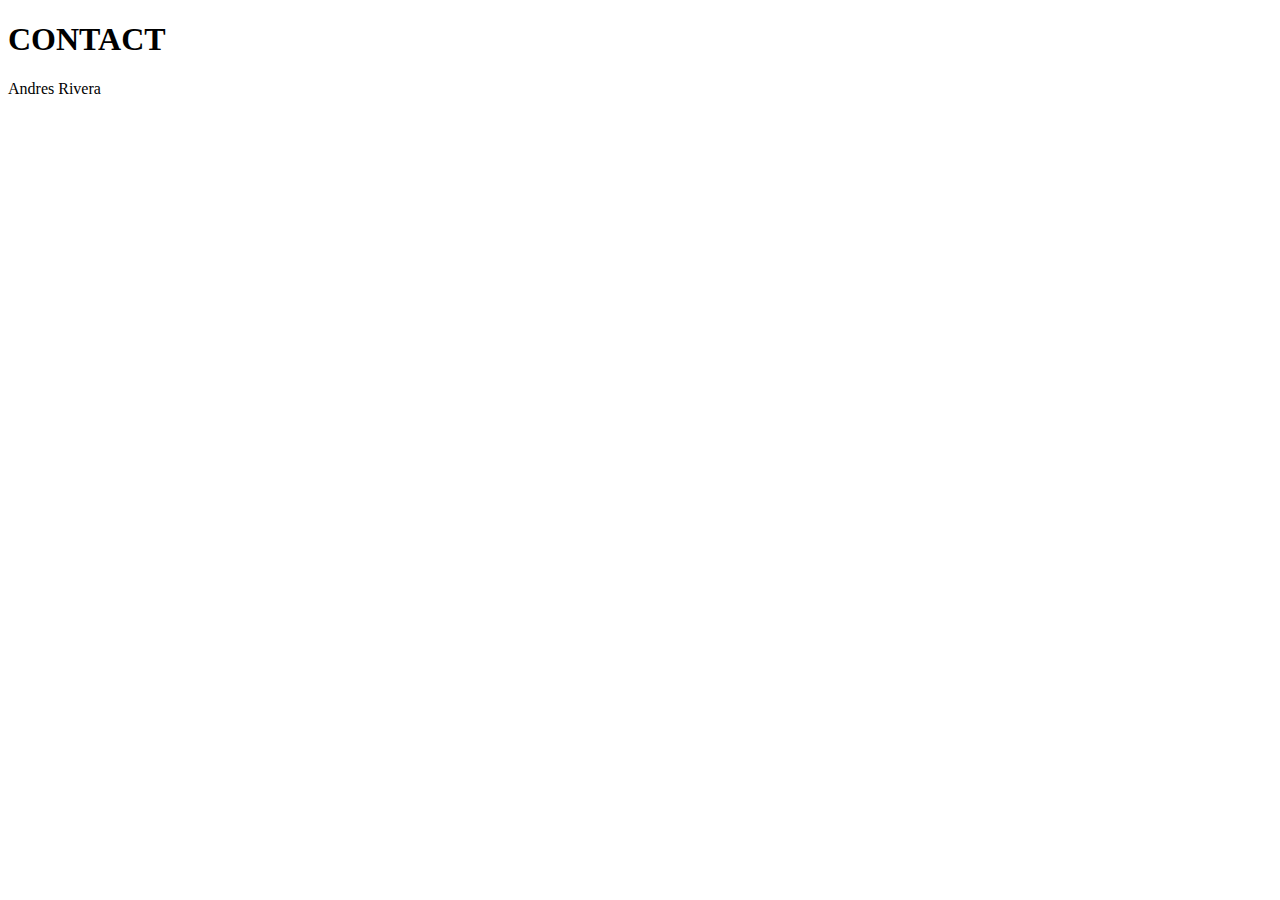
<file: contact.html>
<!DOCTYPE html>
<html lang="en">

<head>
    <meta charset="UTF-8">
    <meta http-equiv="X-UA-Compatible" content="IE=edge">
    <meta name="viewport" content="width=device-width, initial-scale=1.0">
    <title>Mi primer proyecto HTML</title>
</head>

<body>
    <h1>CONTACT</h1>
    <p>Andres Rivera</p>
</body>

</html>
</file>
